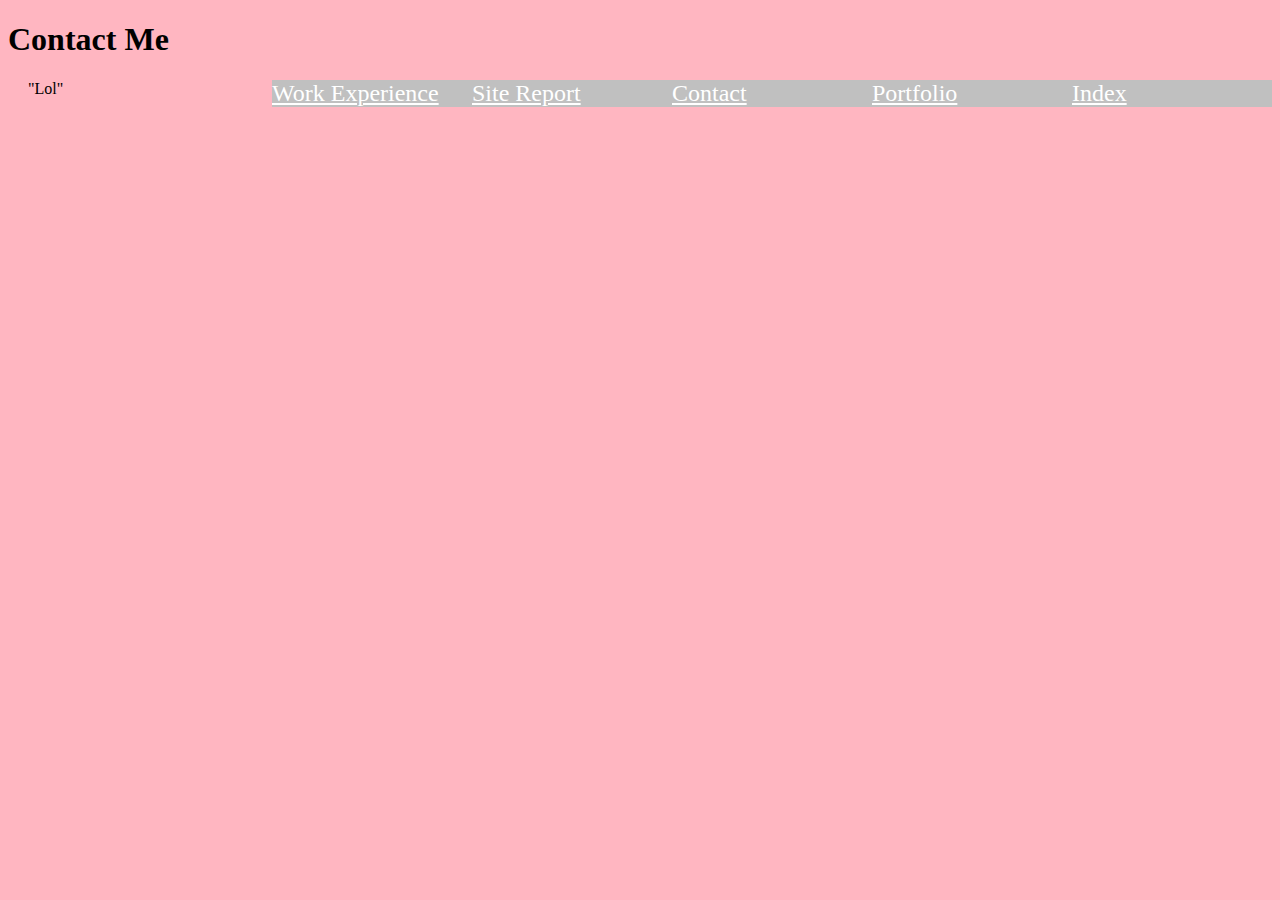
<file: TCA1/contact.html>
<!DOCTYPE html>
<html lang="en">
<head>
    <meta charset="UTF-8">
    <meta http-equiv="X-UA-Compatible" content="IE=edge">
    <meta name="viewport" content="width=device-width, initial-scale=1.0">
    <title>Contact</title>
    <link rel="stylesheet" href="styles.css">
 </head>
 <body style="background-color: #FFB6C1;">
    <h1>Contact Me</h1>
    <ul>
        <a href="index.html"> Index</a>
        <a href="portfolio.html"> Portfolio</a>
        <a href="contact.html"> Contact</a>
        <a href="sitereport.html"> Site Report</a>
        <a href="workexperience.html"> Work Experience</a>
    </ul>
    <div>"Lol"</div>
 </body>
 </html>
</file>
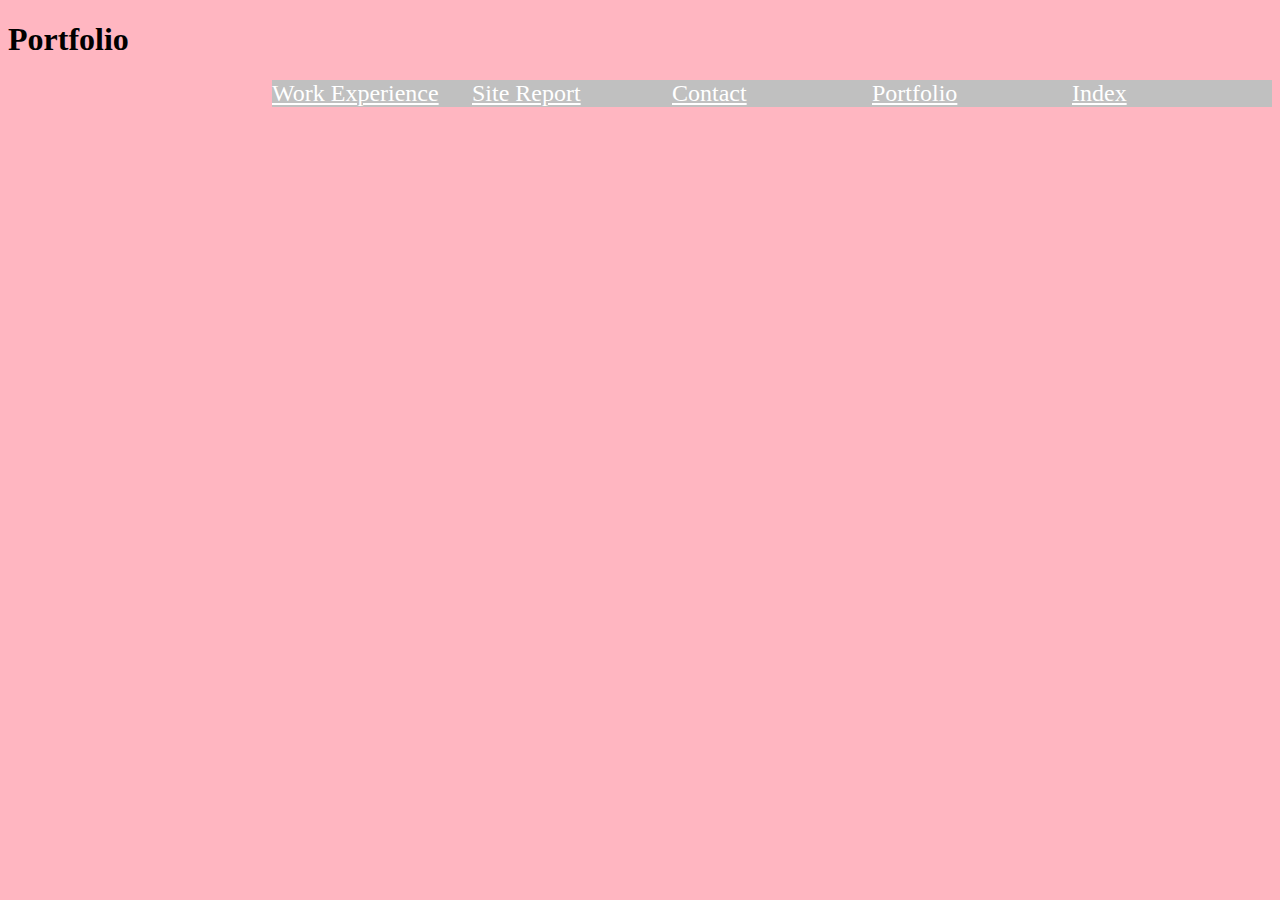
<file: TCA1/portfolio.html>
<!DOCTYPE html>
<html lang="en">
<head>
    <meta charset="UTF-8">
    <meta http-equiv="X-UA-Compatible" content="IE=edge">
    <meta name="viewport" content="width=device-width, initial-scale=1.0">
    <title>Portfolio</title>
    <link rel="stylesheet" href="styles.css">
 </head>
 <body style="background-color: #FFB6C1;">
    <h1>Portfolio</h1>
    <ul>
        <a href="index.html"> Index</a>
        <a href="portfolio.html"> Portfolio</a>
        <a href="contact.html"> Contact</a>
        <a href="sitereport.html"> Site Report</a>
        <a href="workexperience.html"> Work Experience</a>
    </ul>

 </body>
 </html>
</file>
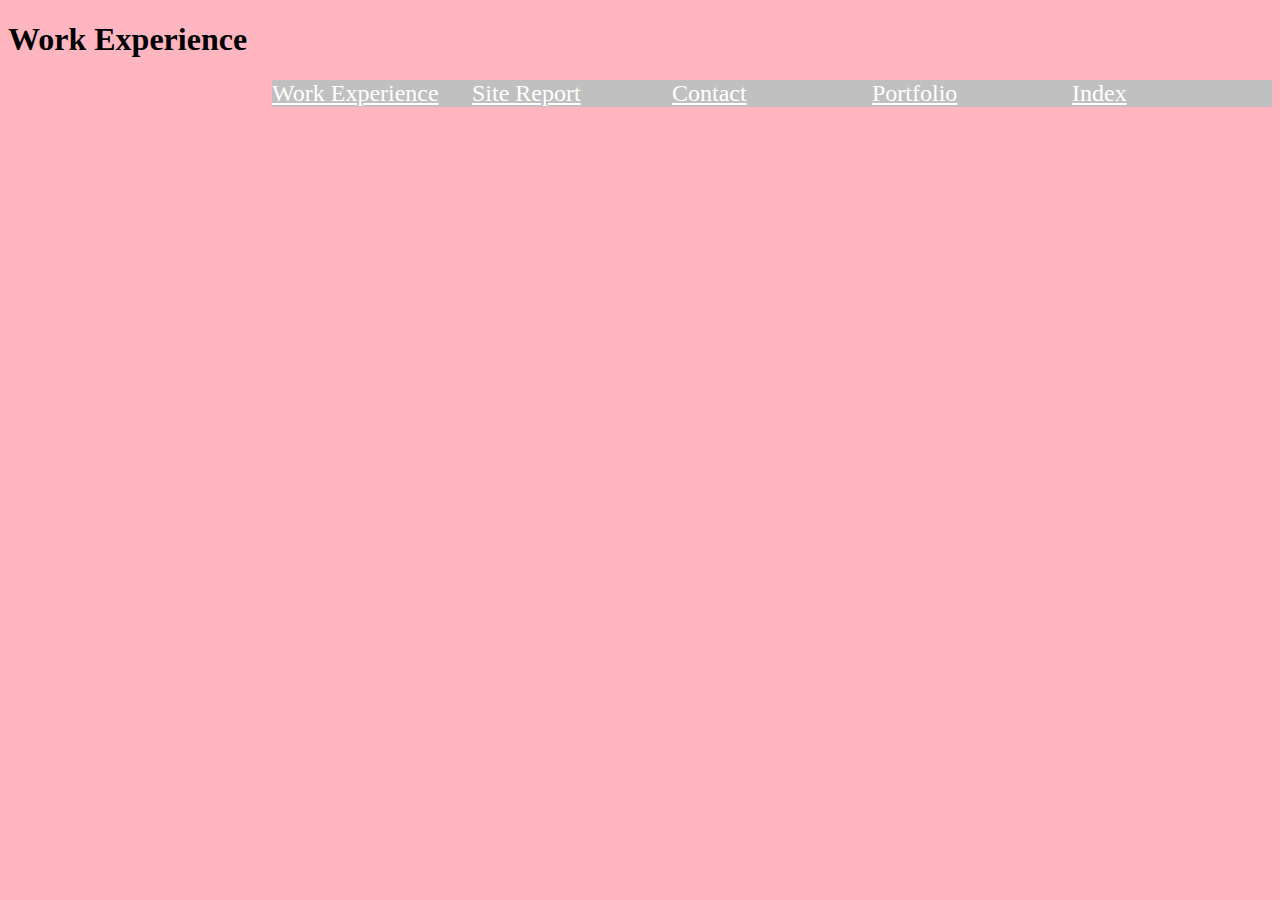
<file: TCA1/workexperience.html>
<!DOCTYPE html>
<html lang="en">
<head>
    <meta charset="UTF-8">
    <meta http-equiv="X-UA-Compatible" content="IE=edge">
    <meta name="viewport" content="width=device-width, initial-scale=1.0">
    <title>Work Experience</title>
    <link rel="stylesheet" href="styles.css">
 </head>
 <body style="background-color: #FFB6C1;">
    <h1>Work Experience</h1>
    <ul>
        <a href="index.html"> Index</a>
        <a href="portfolio.html"> Portfolio</a>
        <a href="contact.html"> Contact</a>
        <a href="sitereport.html"> Site Report</a>
        <a href="workexperience.html"> Work Experience</a>
    </ul>

 </body>
 </html>
</file>
<file: TCA1/styles.css>
a {
    background-color: #C0c0c0;
    color: white;
    display: inline;
    width: 200px; /*no effect*/
    font-size:x-large;
    font-family:fantasy;
    float: right ;
}

div {
    background-image: url("https://cdn.lowgif.com/medium/04ca91236317d3b4-.gif");
    background-size: cover;
    background-position: bottom;
    margin: 20px ;
}
</file>
